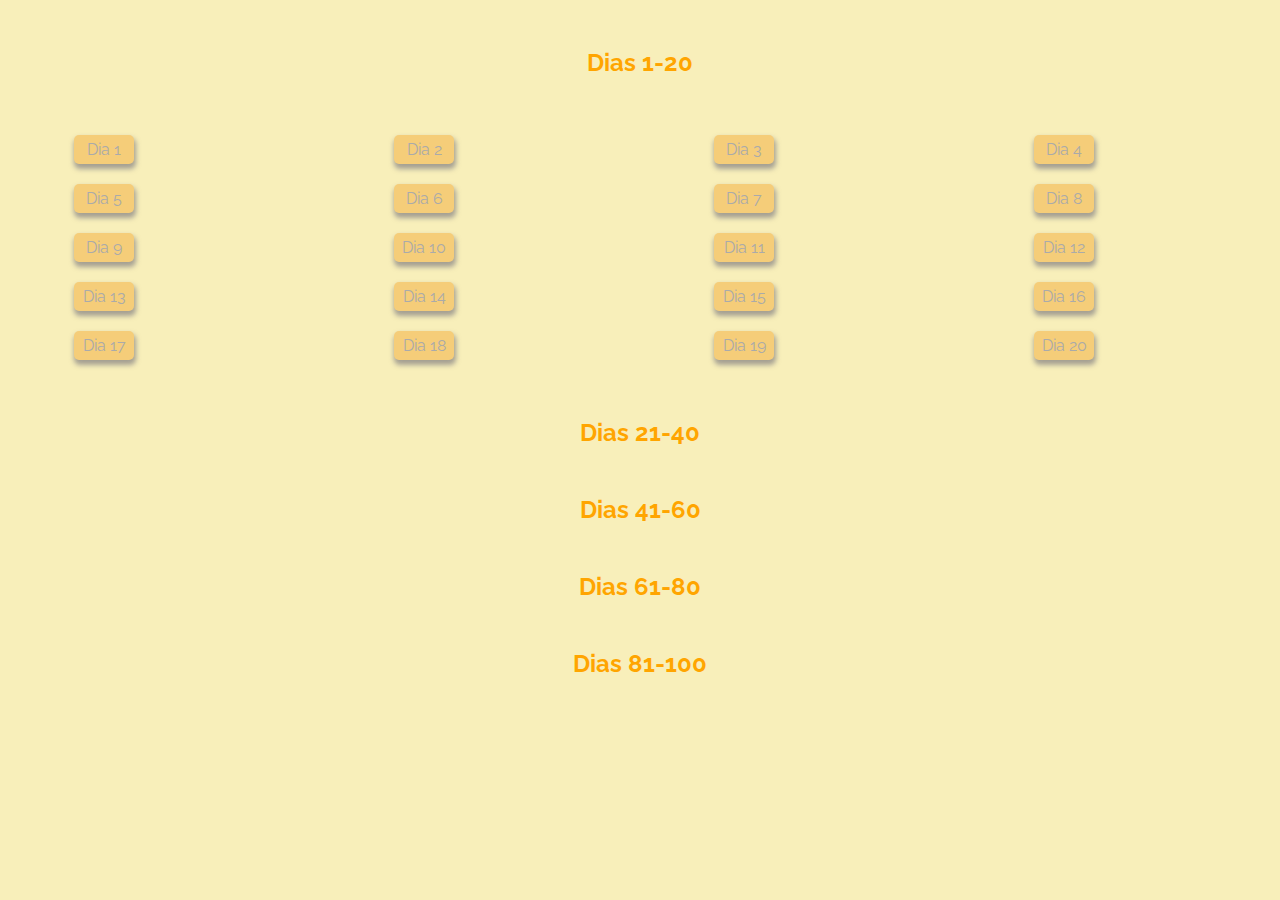
<file: index.html>
<!DOCTYPE html>
<html lang="en">
<head>
    <meta charset="UTF-8">
    <meta name="viewport" content="width=device-width, initial-scale=1.0">
    <title>Document</title>
    <link rel="stylesheet" href="./css/styles.css">
</head>
<body>
    <main>
        <section>
            <h2 class="center">Dias 1-20</h2>
            <div class="container">
                <div class="align">
                    <a href="./day01/index.html">Dia 1</a>
                </div>
                <div class="align">
                    <a href="./day02/index.html">Dia 2</a>
                </div>
                <div class="align">
                    <a href="./day03/index.html">Dia 3</a>
                </div>
                <div class="align">
                    <a href="./day04/modal.html">Dia 4</a>
                </div>
            </div>
            <div class="container">
                <div  class="align">
                    <a href="./day05/palindrome-checker.html">Dia 5</a>
                </div>
                <div class="align">
                    <a href="./day06/vowel-counter.html">Dia 6</a>
                </div>
                <div class="align">
                    <a href="">Dia 7</a>
                </div>
                <div class="align">
                    <a href="">Dia 8</a>
                </div>
            </div>
            <div class="container">
                <div class="align">
                    <a href="">Dia 9</a>
                </div>
                <div class="align">
                    <a href="">Dia 10</a>
                </div>
                <div class="align">
                    <a href="">Dia 11</a>
                </div>
                <div class="align">
                    <a href="">Dia 12</a>
                </div>
            </div>
            <div class="container">
                <div class="align">
                    <a href="">Dia 13</a>
                </div>
                <div class="align">
                    <a href="">Dia 14</a>
                </div>
                <div class="align">
                    <a href="">Dia 15</a>
                </div>
                <div class="align">
                    <a href="">Dia 16</a>
                </div>
            </div>
            <div class="container">
                <div class="align">
                    <a href="">Dia 17</a>
                </div>
                <div class="align">
                    <a href="">Dia 18</a>
                </div>
                <div class="align">
                    <a href="">Dia 19</a>
                </div>
                <div class="align">
                    <a href="">Dia 20</a>
                </div>
            </div>
        </section>
        <section>
            <h2 class="center">Dias 21-40</h2>
        </section>
        <section>
            <h2 class="center">Dias 41-60</h2>
        </section>
        <section>
            <h2 class="center">Dias 61-80</h2>
        </section>
        <section>
            <h2 class="center">Dias 81-100</h2>
        </section>

    </main>
</body>
</html>
</file>
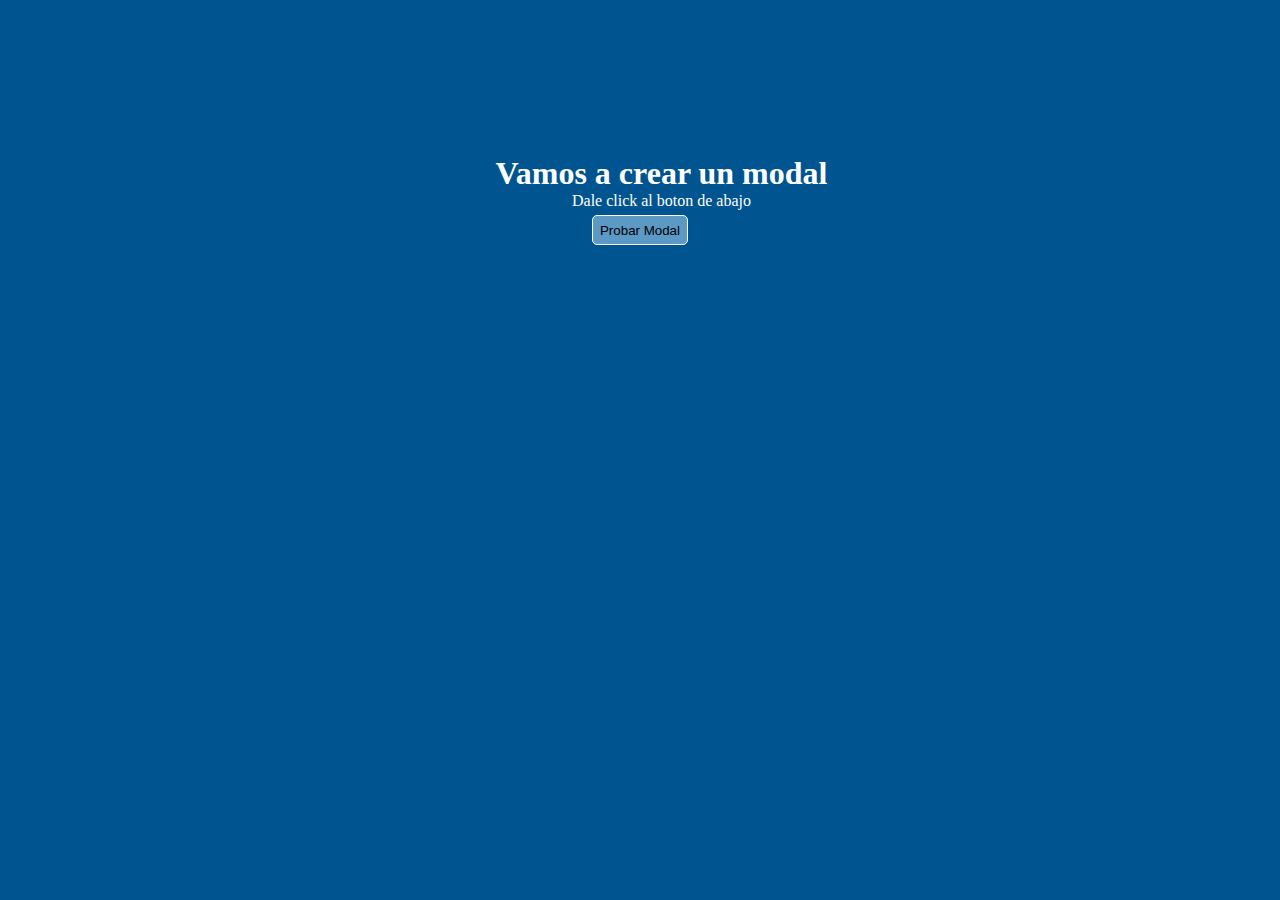
<file: day04/modal.html>
<!DOCTYPE html>
<html lang="en">
<head>
    <meta charset="UTF-8">
    <meta name="viewport" content="width=device-width, initial-scale=1.0">
    <title>Modal</title>
    <link rel="stylesheet" href="./css/styles.css">
</head>
<body>
    <header>
        <h1> <span>Vamos</span> a crear un modal</h1>
        <p>Dale click al boton de abajo</p>
    </header>
    <main class="container">
        <button id="button">Probar Modal</button>
    </main>
    <section class="modal">
        <article class="modal-content">
            <span class="close">&times;</span>
            <h2>Gracias por el click</h2>
            <hr>
            <p>Ahora estás viendo un modal en acción</p>
        </article>
    </section>
    <script src="./js/script.js"></script>
</body>
</html>
</file>
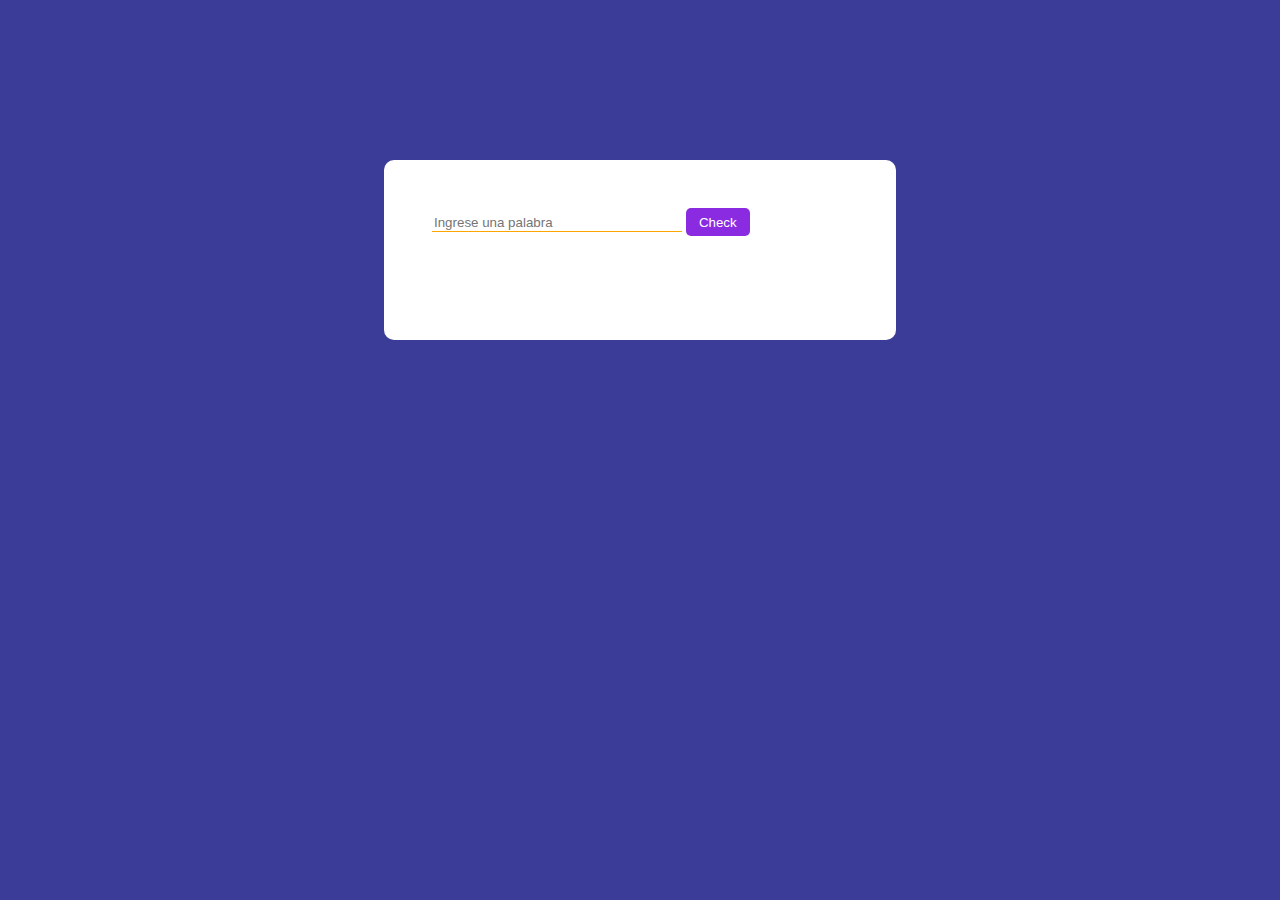
<file: day05/palindrome-checker.html>
<!DOCTYPE html>
<html lang="en">
<head>
    <meta charset="UTF-8">
    <meta name="viewport" content="width=device-width, initial-scale=1.0">
    <title>Palindrome checker</title>
    <link rel="stylesheet" href="./css/styles.css">
</head>
<body>
    <main class="container">
        <input class="input" type="text" placeholder="Ingrese una palabra" autofocus>
        <button class="button">Check</button>
        <p class="result"></p>
    </main>
    <script src="script.js"></script>
</body>
</html>
</file>
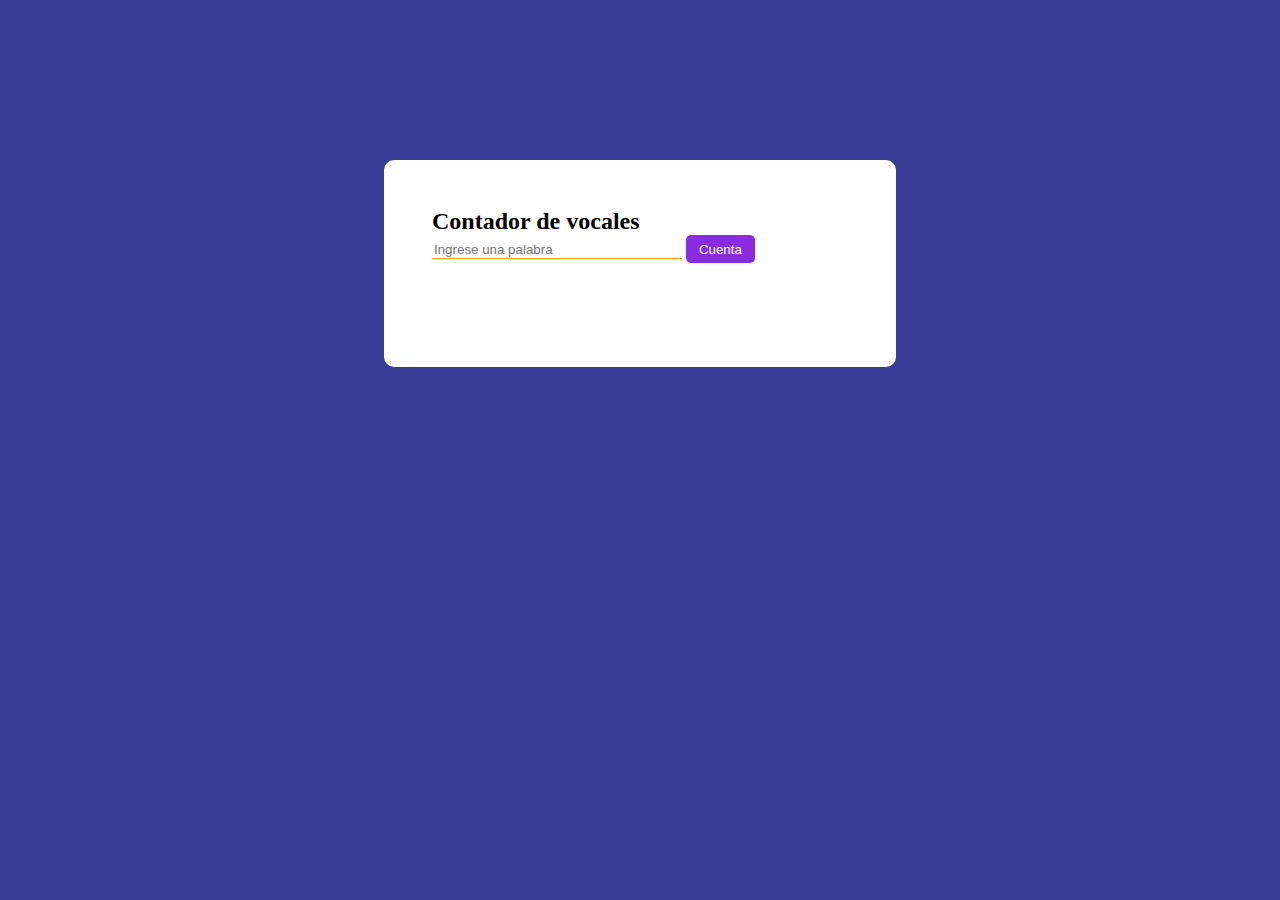
<file: day06/vowel-counter.html>
<!DOCTYPE html>
<html lang="en">
<head>
    <meta charset="UTF-8">
    <meta name="viewport" content="width=device-width, initial-scale=1.0">
    <title>Contador de Vocales</title>
    <link rel="stylesheet" href="./css/styles.css">
</head>
<body>
    <main class="container">
        <h2>Contador de vocales</h2>
        <input class="input" type="text" placeholder="Ingrese una palabra" autofocus>
        <button class="button">Cuenta</button>
        <p class="result"></p>
    </main>
    <script src="script.js"></script>
</body>
</html>
</file>
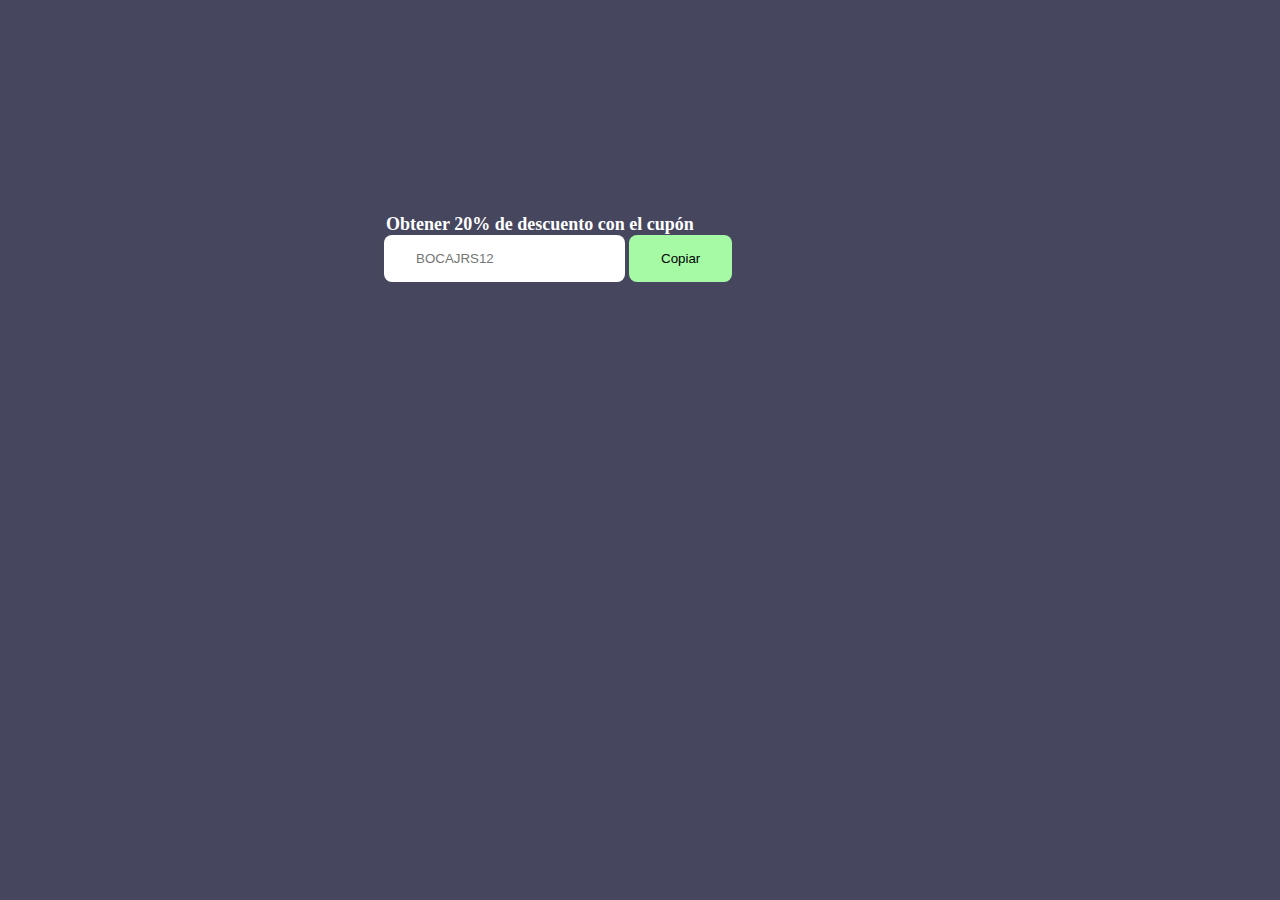
<file: day07/clipboard.html>
<!DOCTYPE html>
<html lang="en">
<head>
    <meta charset="UTF-8">
    <meta name="viewport" content="width=device-width, initial-scale=1.0">
    <title>Portapapeles</title>
    <link rel="stylesheet" href="styles.css">
</head>
<body>
    <section>
        <form action="">
            <legend>Obtener 20% de descuento con el cupón</legend>
            <input type="text" name="coupon" id="coupon" placeholder="BOCAJRS12">
            <button id="copy">Copiar</button>
        </form>
    </section>
    <script src="clipboard.js"></script>
</body>
</html>
</file>
<file: css/styles.css>
@import url('https://fonts.googleapis.com/css2?family=Raleway:ital,wght@0,100..900;1,100..900&display=swap');
*{
    margin: 0;
    box-sizing: border-box;
}
body{
    font-family: "Raleway", sans-serif;
    background-color: #F8EFBA;
}
.container{
    display: flex;
}
a{
    text-decoration: none;
    box-shadow: 1px 4px 5px 1px rgba(137, 134, 134, 0.75);
    padding: 5px;
    border-radius: 5px;
    background-color: #f5cd79;
    color: rgb(170, 170, 170);
    text-align: center;
    display: inline-block;
    width: 60px;
}
.align{
    padding: 10px;
    width:15%;
    margin: auto;
}
.center{
    text-align: center;
    margin: 2em 0;
    color: orange;
}
</file>
<file: day04/css/styles.css>
*{
    margin: 0;
    box-sizing: border-box;
}
body{
    display: flex;
    flex-direction: column;
    align-items: center;
    justify-content: center;
    background-color: #005490;
    margin: 150px auto;
    color: white;
}
header{
    text-align: center;
    padding: 5px 5px 5px 3rem;
}
#button{
    cursor: pointer;
    border: 1px solid white;
    border-radius: 5px;
    padding: 0.5em;
    outline: none;
    background-color: #5c99c4;
}
.modal{
    display: none;
    position: fixed;
    left: 0;
    top: 0;
    width: 100%;
    height: 100%;
    overflow: auto;
}
.modal-content{
    width: 80%;
    max-width: 50rem;
    margin: 15% auto;
    background-color: #b8aeae;
    padding: 2rem;
    text-align: center;
    border: 1px solid #777;
    animation: slide ease 0.9s;
}
@keyframes slide{
    from {
        transform: translateY(-30rem);
    }
    to{
        transform: translateY(0);
    }
}
</file>
<file: day05/css/styles.css>
*{
    margin: 0;
    box-sizing: border-box;
}
body{
    background-color: #3B3B98;
}
.container{
    background-color: white;
    color: black;
    width: 40%;
    margin: 10em auto;
    padding: 3em;
    border-radius: 10px;
}
input{
    width: 60%;
    border: none;
    border-bottom: 1px solid orange;
    outline: none;
}
.button{
    padding: 0.5em 1em;
    background-color: blueviolet;
    color: white;
    outline: none;
    border-radius: 5px;
    border: none;
}
.result{
    margin-top: 3.5rem;
    text-align: center;
    font-size: 2rem;
    font-weight: bold;
}
</file>
<file: day06/css/styles.css>
*{
    margin: 0;
    box-sizing: border-box;
}
body{
    background-color: #3B3B98;
}
.container{
    background-color: white;
    color: black;
    width: 40%;
    margin: 10em auto;
    padding: 3em;
    border-radius: 10px;
}
input{
    width: 60%;
    border: none;
    border-bottom: 1px solid orange;
    outline: none;
}
.button{
    padding: 0.5em 1em;
    background-color: blueviolet;
    color: white;
    outline: none;
    border-radius: 5px;
    border: none;
}
.result{
    margin-top: 3.5rem;
    text-align: center;
    font-size: 2rem;
    font-weight: bold;
}
</file>
<file: day07/styles.css>
*{
    margin: 0;
    box-sizing: border-box;
}
body{
    background-color: rgb(70, 70, 94);
    color: white;
}
section{
    margin: 150px auto;
    padding: 4rem;
    width: 50%;
}
legend{
    font-size: large;
    font-weight: bold;
}
#copy{
    background-color: rgb(166, 250, 166);
    outline: none;
    cursor: pointer;
    border: none;
    padding: 1rem 2rem;
    border-radius: .5rem;
}
#coupon{
    outline: none;
    border: none;
    padding: 1rem 2rem;
    border-radius: .5rem;
}
</file>
